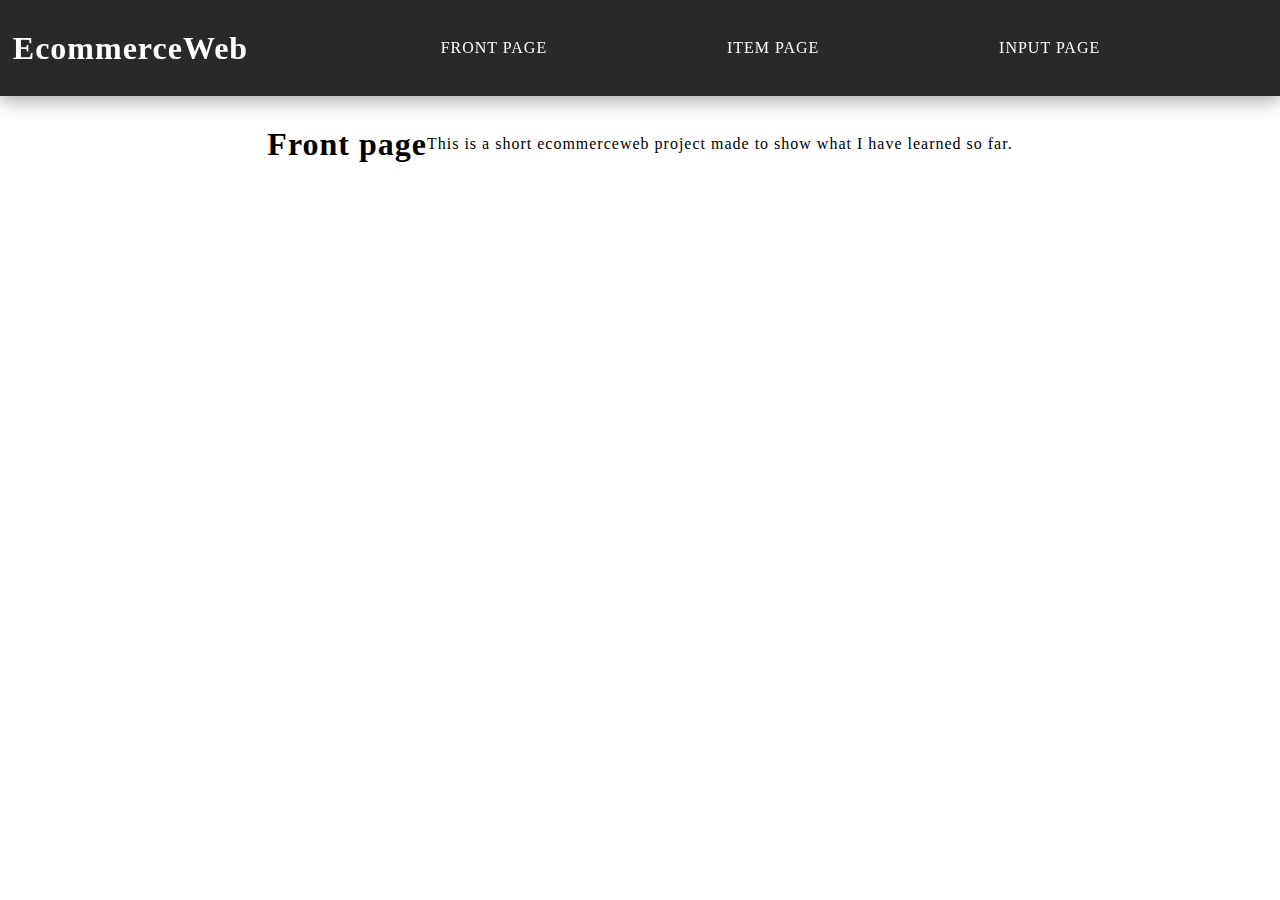
<file: Front Page/index.html>
<!DOCTYPE html>
<html lang="en">
  <head>
    <meta charset="UTF-8" />
    <meta name="viewport" content="width=device-width, initial-scale=1.0" />
    <title>Test</title>
    <link rel="stylesheet" href="./main.css" />
  </head>
  <body>
    <nav>
      <div class="logo">
        <h1>EcommerceWeb</h1>
      </div>
      <div class="hamburger">
        <div></div>
        <div></div>
        <div></div>
      </div>
      <ul class="nav-links">
        <li><a href="../Front Page/index.html">Front Page</a></li>
        <li><a href="../Item Page/index.html">Item Page</a></li>
        <li><a href="../Input Page/index.html">Input Page</a></li>
      </ul>
    </nav>

    <div class="filler"></div>
    <div class="page-text">
      <h1>Front page</h1>
      <p>
        This is a short ecommerceweb project made to show what I have learned so
        far.
      </p>
    </div>
    <script src="../utils/hamburgerScript.js"></script>
  </body>
</html>
</file>
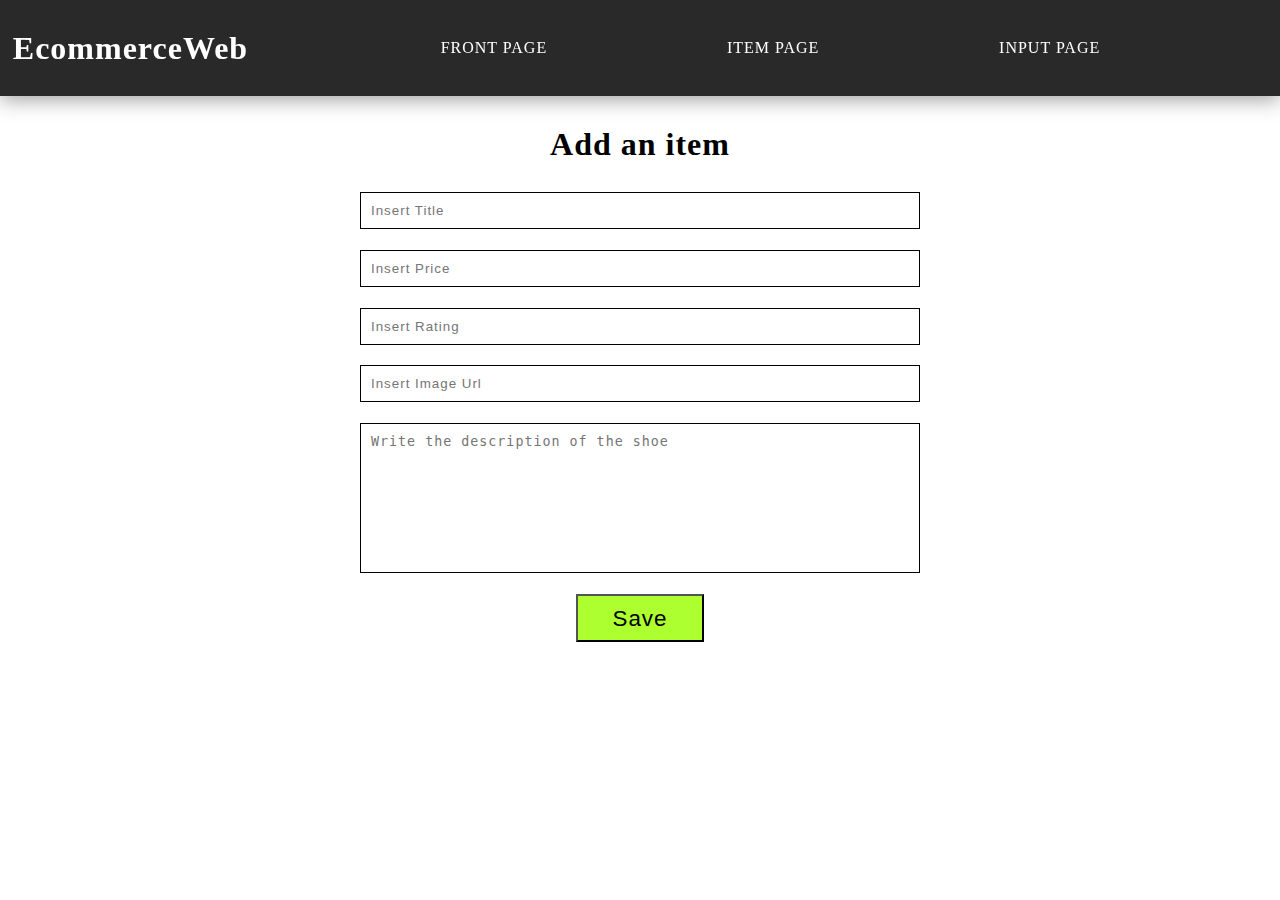
<file: Input Page/index.html>
<!DOCTYPE html>
<html lang="en">
  <head>
    <meta charset="UTF-8" />
    <meta name="viewport" content="width=device-width, initial-scale=1.0" />
    <title>Test</title>
    <link rel="stylesheet" href="../Front Page/main.css" />
    <link rel="stylesheet" href="../Input Page/inputStyles.css" />
  </head>
  <body>
    <nav>
      <div class="logo">
        <h1>EcommerceWeb</h1>
      </div>
      <div class="hamburger">
        <div></div>
        <div></div>
        <div></div>
      </div>
      <ul class="nav-links">
        <li><a href="../Front Page/index.html">Front Page</a></li>
        <li><a href="../Item Page/index.html">Item Page</a></li>
        <li><a href="../Input Page/index.html">Input Page</a></li>
      </ul>
    </nav>

    <div class="filler"></div>
    <div class="page-text">
      <h1>Add an item</h1>
    </div>
    <main>
      <div class="insert">
        <input type="text" id="title" placeholder="Insert Title" />
        <input type="text" id="price" placeholder="Insert Price" />
        <input type="text" id="rating" placeholder="Insert Rating" />
        <input type="text" id="imageLink" placeholder="Insert Image Url" />
        <textarea
          type="text"
          id=""
          placeholder="Write the description of the shoe"
        ></textarea>
        <button>Save</button>
      </div>
    </main>
    <script src="./script.js"></script>
  </body>
</html>
</file>
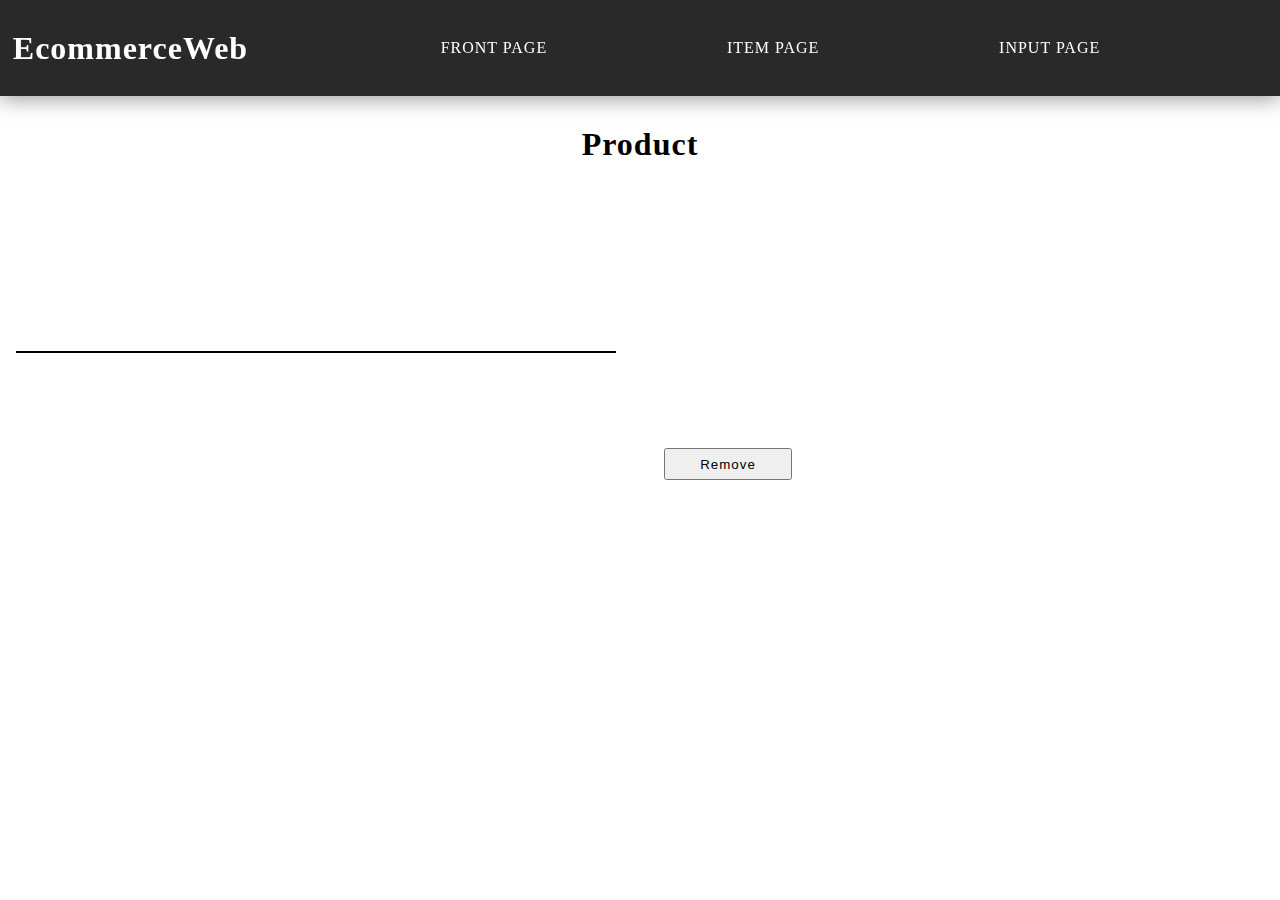
<file: Product Page/index.html>
<!DOCTYPE html>
<html lang="en">
  <head>
    <meta charset="UTF-8" />
    <meta name="viewport" content="width=device-width, initial-scale=1.0" />
    <title>Test</title>
    <link rel="stylesheet" href="../Front Page/main.css" />
    <link rel="stylesheet" href="../Product Page/productStyles.css" />
  </head>
  <body>
    <nav>
      <div class="logo">
        <h1>EcommerceWeb</h1>
      </div>
      <div class="hamburger">
        <div></div>
        <div></div>
        <div></div>
      </div>
      <ul class="nav-links">
        <li><a href="../Front Page/index.html">Front Page</a></li>
        <li><a href="../Item Page/index.html">Item Page</a></li>
        <li><a href="../Input Page/index.html">Input Page</a></li>
      </ul>
    </nav>

    <div class="filler"></div>
    <div class="page-text">
      <h1>Product</h1>
    </div>
    <main>
      <div class="left-wrapper"><img id="imageLink" alt="" /></div>
      <div class="right-wrapper">
        <h1 id="title" class="title"></h1>
        <h2 id="price" class="price"></h2>
        <p id="description"></p>
        <button id="removeBtn">Remove</button>
        <h4 id="userMessage" class="message"></h4>
      </div>
    </main>

    <script src="../utils/hamburgerScript.js"></script>
    <script type="module" src="../utils/productPageScript.js"></script>
  </body>
</html>
</file>
<file: Front Page/main.css>
* {
  margin: 0;
  padding: 0;
  box-sizing: border-box;
  letter-spacing: 1px;
}

body {
  overflow-x: hidden;
  height: 100vh;
}
nav {
  height: 6rem;
  width: 100vw;
  background-color: rgb(41, 41, 41);
  box-shadow: 0 3px 20px rgba(0, 0, 0, 0.4);
  display: flex;
  position: fixed;
  z-index: 10;
}
.logo {
  padding: 1vh 1vw;
  display: flex;
  justify-content: center;
  align-items: center;
}
.logo h1 {
  font-size: 2rem;
  color: white;
  cursor: pointer;
}
.nav-links {
  display: flex;
  justify-content: space-evenly;
  align-items: center;
  text-transform: uppercase;
  list-style: none;
  width: 80vw;
  padding: 0 0.7vw;
}
.nav-links li a {
  text-decoration: none;
  margin: 0 0.7vw;
  color: white;
}
.nav-links li a:hover {
  color: cyan;
}
.nav-links li {
  position: relative;
}
.nav-links li a::before {
  content: "";
  position: absolute;
  top: 20px;
  display: block;
  height: 3px;
  width: 0%;
  background-color: white;
  transition: all ease-in-out 0.25s;
  margin: 0 0 0 5%;
}

.nav-links li a:hover::before {
  width: 90%;
}

.hamburger div {
  width: 30px;
  height: 3px;
  background: white;
  margin: 5px;
  transition: all 0.3s ease;
}
.hamburger {
  display: none;
}

.filler {
  height: 6rem;
  width: 100vw;
}

.page-text {
  height: 6rem;
  width: 100vw;
  display: flex;
  justify-content: center;
  align-items: center;
}

@media screen and (max-width: 768px) {
  nav {
    position: fixed;
    z-index: 3;
  }
  .hamburger {
    display: block;
    position: absolute;
    cursor: pointer;
    right: 5%;
    top: 50%;
    transform: translate(-5%, -50%);
    z-index: 2;
    transition: all 0.5s ease;
  }
  .nav-links {
    position: fixed;
    background: black;
    color: white;
    height: 100vh;
    width: 100%;
    flex-direction: column;
    clip-path: circle(50px at 90% -20%);
    transition: all 1s ease-out;
  }
  .nav-links.open {
    clip-path: circle(1400px at 100%);
    pointer-events: all;
  }
  .nav-links li {
    opacity: 1;
  }
  li.fade {
    opacity: 1;
  }
}
.toggle.hamburger div:nth-child(1) {
  transform: rotate(-45deg) translate(-5px, 6px);
}
.toggle.hamburger div:nth-child(2) {
  transition: all 0.5s ease;
  width: 0;
}
.toggle.hamburger div:nth-child(3) {
  transform: rotate(45deg) translate(-5px, -6px);
}
</file>
<file: Input Page/inputStyles.css>
.insert {
  height: 50vh;
  width: 100%;
  display: flex;
  flex-direction: column;
  align-items: center;
  margin: auto;
  gap: 1.3rem;
}

.insert input {
  border: 1px solid black;
  padding: 10px 10px;
  width: 35rem;
}

.insert textarea {
  border: 1px solid black;
  width: 35rem;
  height: 10rem;
  padding: 10px 10px;
  resize: none;
}

.insert button {
  height: 3rem;
  width: 8rem;
  padding: 10px 10px;
  background-color: greenyellow;
  font-size: 1.4rem;
}

.insert button:hover {
  background-color: green;
  cursor: pointer;
}
.goodResponse-wrap {
  display: flex;
  align-items: center;
  justify-content: center;
}
.success {
  width: 100%;
  margin: auto;
  height: 4rem;
  color: green;
  display: flex;
  align-items: center;
  justify-content: center;
}
</file>
<file: Product Page/productStyles.css>
main {
  display: grid;
  padding: 1rem;
  gap: 3rem;
  grid-template-columns: 1fr 1fr;
}

.left-wrapper {
  display: flex;
  flex-direction: column;
  justify-content: center;
}

.left-wrapper img {
  width: 100%;
  border: 1px solid black;
}

.right-wrapper {
  display: flex;
  flex-direction: column;
  gap: 1rem;
  padding-top: 4rem;
}

button {
  display: inline-block;
  height: 2rem;
  width: 8rem;
  margin-top: 8rem;
}
</file>
